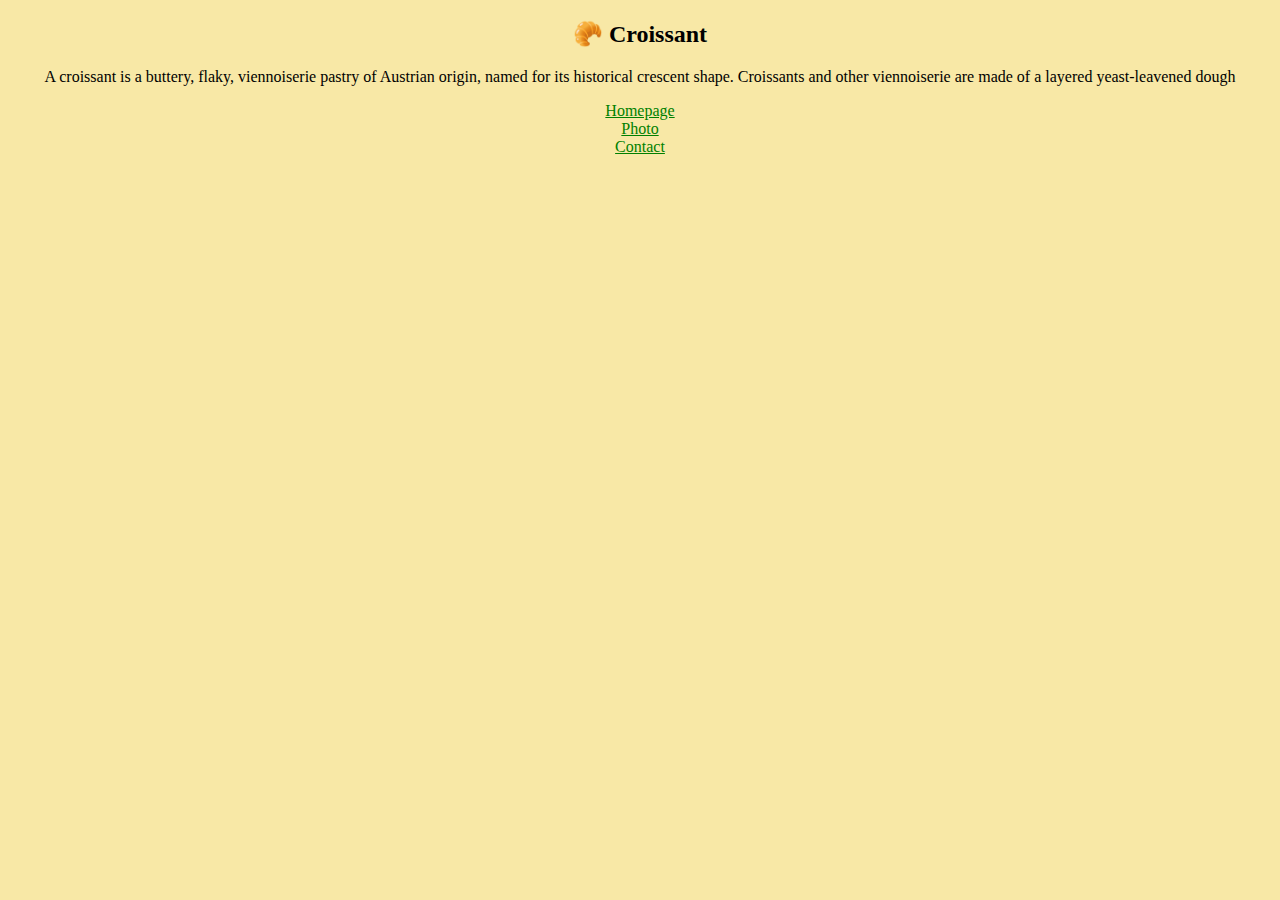
<file: index.html>
<!DOCTYPE html>
<html lang="en">
  <head>
    <meta charset="UTF-8" />
    <meta http-equiv="X-UA-Compatible" content="IE=edge" />
    <meta name="Croissant" content="Description of croissants" />
    <title>Croissant</title>
    <link
      href="https://cdn.jsdelivr.net/npm/bootstrap@5.1.3/dist/css/bootstrap.min.css"
      rel="stylesheet"
      integrity="sha384-1BmE4kWBq78iYhFldvKuhfTAU6auU8tT94WrHftjDbrCEXSU1oBoqyl2QvZ6jIW3"
      crossorigin="anonymous"
    />
    <link rel="stylesheet" href="/src/style.css" />
  </head>
  <body>
    <h2 class="mt-4 mb-4">🥐 Croissant</h2>
    <p>
      A croissant is a buttery, flaky, viennoiserie pastry of Austrian origin,
      named for its historical crescent shape. Croissants and other viennoiserie
      are made of a layered yeast-leavened dough
    </p>
    <div class="container d-flex justify-content-center">
      <div class="row">
        <div class="col-4">
          <a href="/">Homepage</a>
        </div>
        <div class="col-4">
          <a href="/photo.html">Photo</a>
        </div>
        <div class="col-4">
          <a href="/contact.html">Contact</a>
        </div>
      </div>
    </div>
  </body>
</html>
</file>
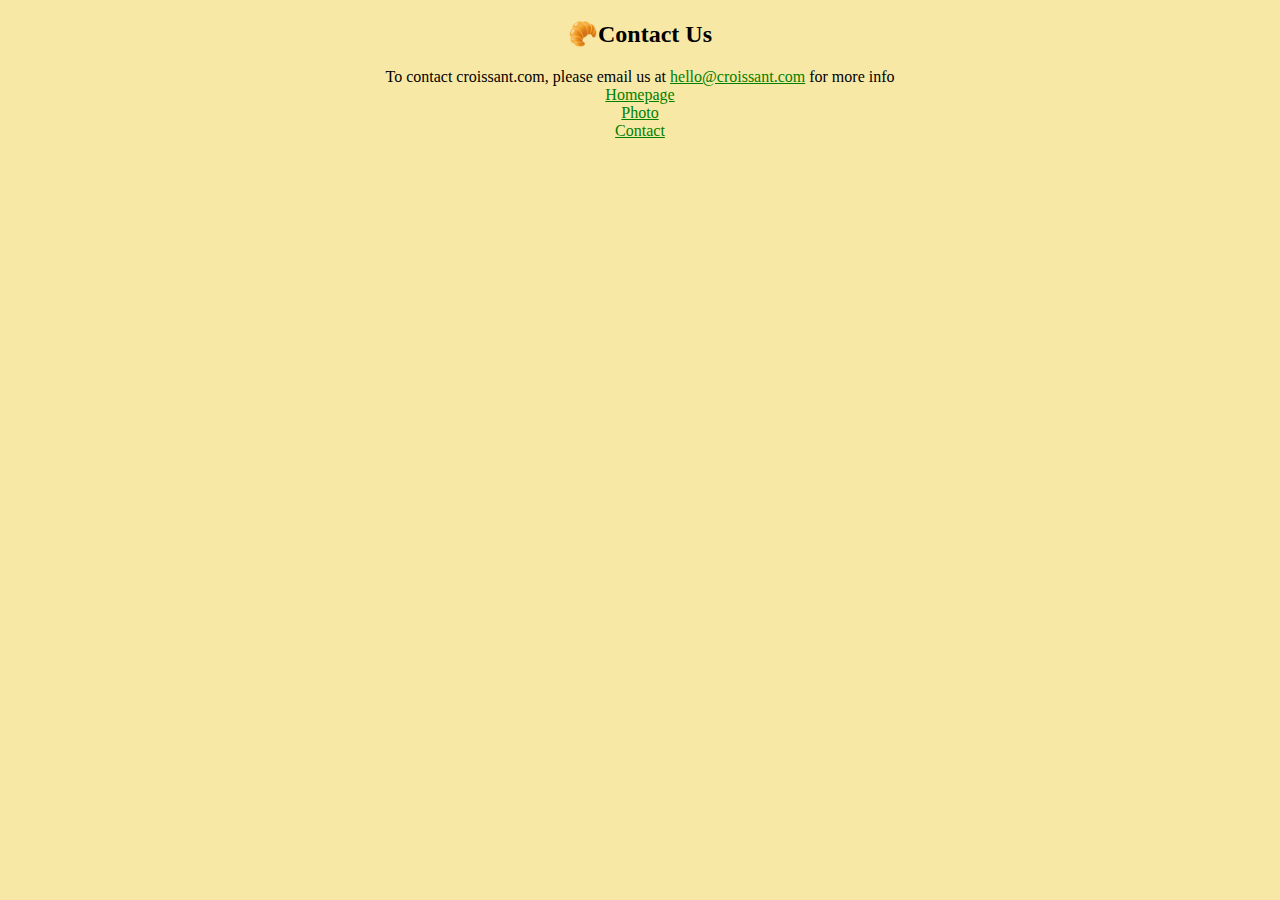
<file: contact.html>
<!DOCTYPE html>
<html lang="en">
  <head>
    <meta charset="UTF-8" />
    <meta http-equiv="X-UA-Compatible" content="IE=edge" />
    <meta
      name="Contact Croissant"
      content="Contact information on the Croissant"
    />
    <title>Contact the Croissant</title>
    <link
      href="https://cdn.jsdelivr.net/npm/bootstrap@5.1.3/dist/css/bootstrap.min.css"
      rel="stylesheet"
      integrity="sha384-1BmE4kWBq78iYhFldvKuhfTAU6auU8tT94WrHftjDbrCEXSU1oBoqyl2QvZ6jIW3"
      crossorigin="anonymous"
    />
    <link rel="stylesheet" href="/src/style.css" />
  </head>
  <body>
    <h2 class="mt-4 mb-4">🥐Contact Us</h2>
    <div class="mb-2">
      To contact croissant.com, please email us at
      <a class="text-primary" href="mailto:hello@crossant.com"
        >hello@croissant.com</a
      >
      for more info
    </div>
    <div class="container d-flex justify-content-center">
      <div class="row">
        <div class="col-4">
          <a href="/">Homepage</a>
        </div>
        <div class="col-4">
          <a href="/photo.html">Photo</a>
        </div>
        <div class="col-4">
          <a href="/contact.html">Contact</a>
        </div>
      </div>
    </div>
  </body>
</html>
</file>
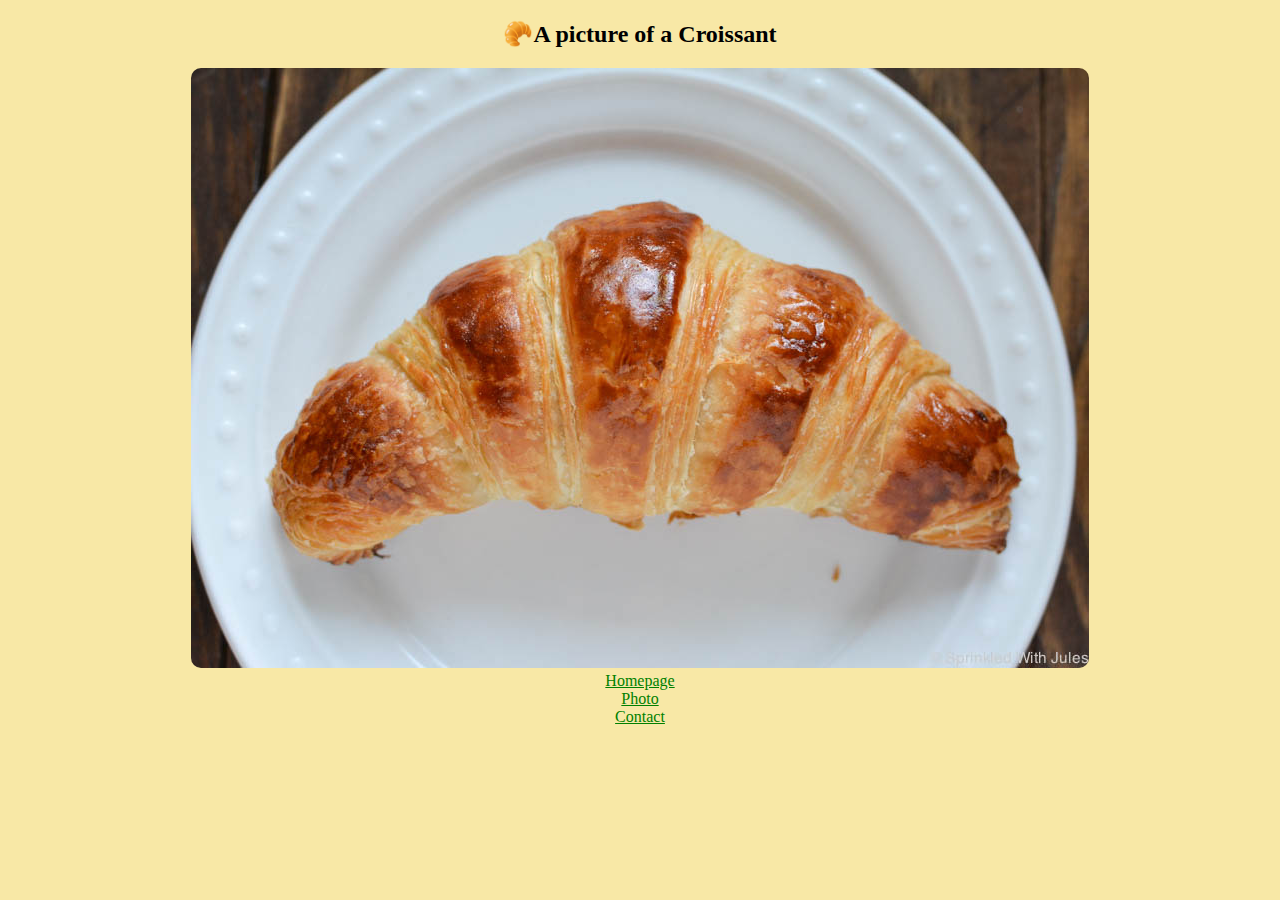
<file: photo.html>
<!DOCTYPE html>
<html lang="en">
  <head>
    <meta charset="UTF-8" />
    <meta http-equiv="X-UA-Compatible" content="IE=edge" />
    <meta name="Photo of Croissant" content="A photo of the Croissant" />
    <title>A picture of a Croissant</title>
    <link
      href="https://cdn.jsdelivr.net/npm/bootstrap@5.1.3/dist/css/bootstrap.min.css"
      rel="stylesheet"
      integrity="sha384-1BmE4kWBq78iYhFldvKuhfTAU6auU8tT94WrHftjDbrCEXSU1oBoqyl2QvZ6jIW3"
      crossorigin="anonymous"
    />
    <link rel="stylesheet" href="/src/style.css" />
  </head>
  <body>
    <h2 class="mt-4 mb-4">🥐A picture of a Croissant</h2>
    <div class="container mb-4">
      <div class="row">
        <div class="col-12">
          <img class="round" src="/src/croissant.jpg" alt="croissant" />
        </div>
      </div>
    </div>
    <div class="container d-flex justify-content-center">
      <div class="row">
        <div class="col-4">
          <a href="/">Homepage</a>
        </div>
        <div class="col-4">
          <a href="/photo.html">Photo</a>
        </div>
        <div class="col-4">
          <a href="/contact.html">Contact</a>
        </div>
      </div>
    </div>
  </body>
</html>
</file>
<file: src/style.css>
a {
  color: rgb(0, 128, 0);
}
body {
  background-color: #f8e8a6;
  text-align: center;
}
.round {
  border-radius: 10px;
}
</file>
